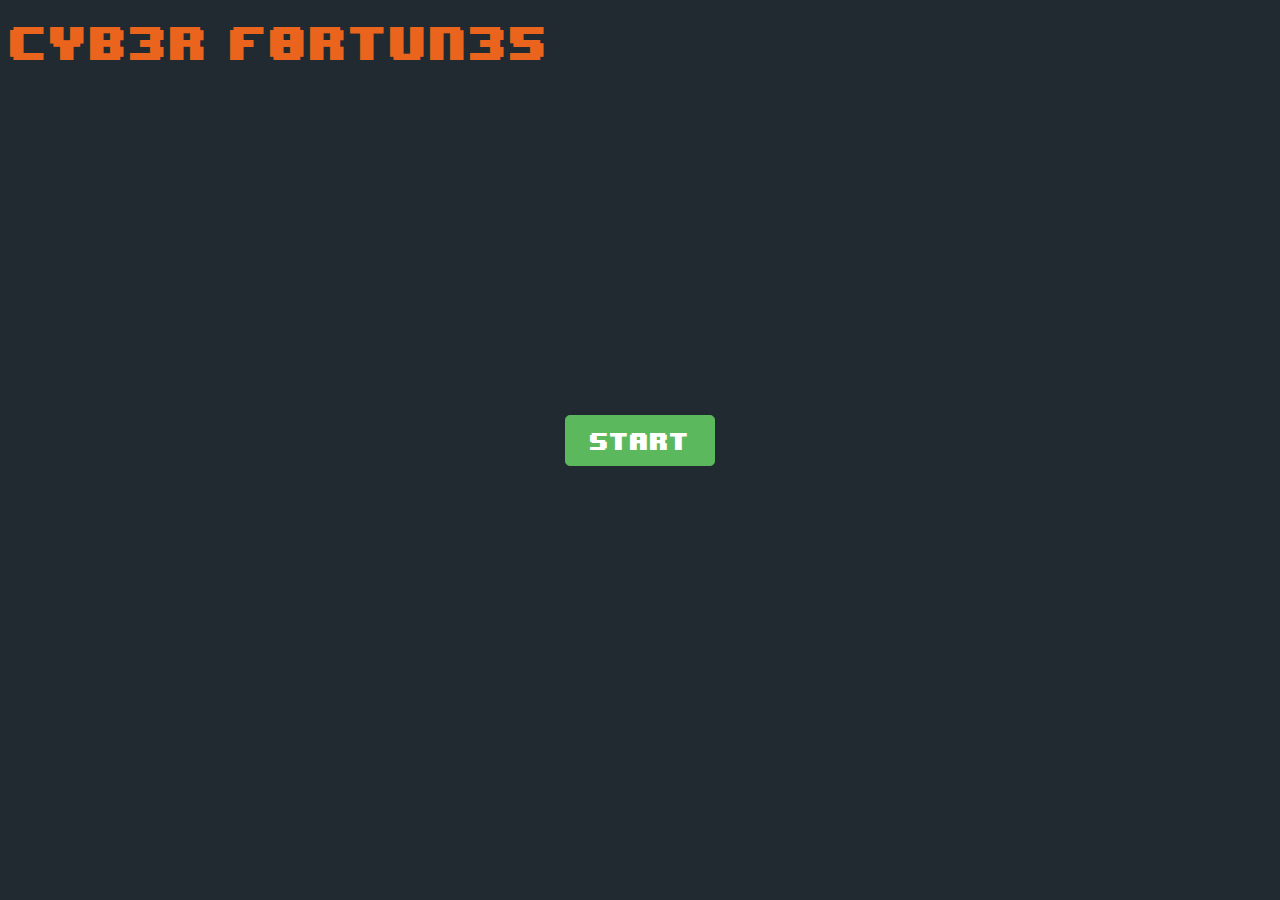
<file: index.html>
<html ng-app="game">
<head>
	<link rel="stylesheet" href="./css/bootstrap.min.css">
	<link rel="stylesheet" href="./css/site.css">
</head>

<body>

	<div class="game-header">
		<a href="#!/">Cyb3r F0rtun35</a>
	</div>

	<div data-ng-view id="ng-view"></div>

	<script src="./js/jquery.js"></script>
	<script src="./js/angular.min.js"></script>
	<script src="./js/angular-route.min.js"></script>
	<script src="./js/angular-animate.min.js"></script>
	<script src="./js/bootstrap.min.js"></script>
	<script src="./js/questions.js"></script>
	<script src="./js/app.js"></script>
</body>

</html>
</file>
<file: css/site.css>
@font-face {
  font-family: base;
  src: url(../fonts/Corbel.ttf);
}

@font-face {
  font-family: retro-custom;
  src: url(../fonts/8bit.ttf);
}

html {
	width: 100%;
	height: 100%;
	margin: 0;
	padding: 0;
}

body {
	background: rgb(32, 42, 48);
    font-family: retro-custom;
}

.start {
	width: 30%;
	height: 20%;
	font-size: 40px;
	margin: auto;
	display: block;
	position: absolute;
  	top: 50%;
  	left: 50%;
	transform: translate(-50%, -50%);
	vertical-align: center;
}

.game-header {
	font-size: 40px;
	color: rgb(235, 100, 30);
	padding: 10px;
}

a {
	color: rgb(235, 100, 30);
}

a:hover {
	color: rgb(235, 100, 30);
}

a:focus {
	color: rgb(235, 100, 30);
}

.game-body {
	padding: 20px;
	border-radius: 10px;
	background: white;
	width: 70%;
	margin: auto;
	margin-top: 1.25em;
    margin-bottom: 1.25em;
    overflow:auto;
}

.center-body {
    padding:2em;
}

.center-wrap {
    display:flex;
    justify-content:center;
    align-items:center;
    text-align: center;
    height:80%;
}

.round-total {
    position: relative;
    clear:both;
    float:right;
    padding-right:2.25em;
}

.total-title {
    font-weight:bold;
    font-size: 1.5em;
}

.btn-xl {
    padding: 0.5em 0.75em;
    font-size: 4em;
    border-radius: 0.5em;
}

.scoreboard {
    position:relative;
    overflow:auto;
    min-width:25em;
}
.scoreboard#first {
    float:left;
    width: 45%;
}
.scoreboard#second {
    float:right;
    width: 45%;
}

.next-btn {
    position:relative;
    clear:both;
    float:left;
}
</file>
